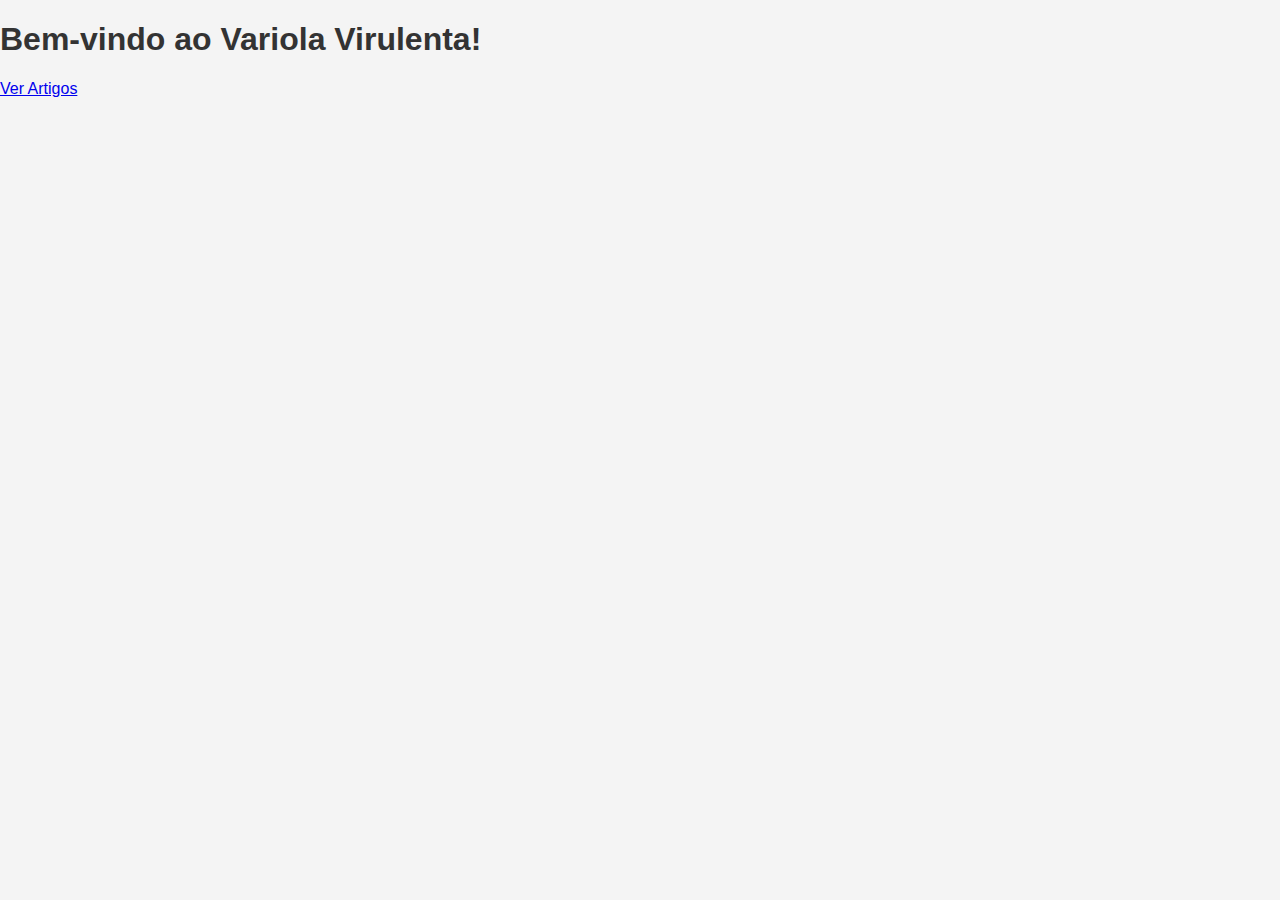
<file: frontend/public/index.html>
<!DOCTYPE html>
<html lang="pt-BR">
<head>
  <meta charset="UTF-8">
  <meta name="viewport" content="width=device-width, initial-scale=1.0">
  <title>Variola Virulenta</title>
  <link rel="stylesheet" href="../styles/admin.css">
</head>
<body>
  <h1>Bem-vindo ao Variola Virulenta!</h1>
  <a href="artigos.html">Ver Artigos</a>
</body>
</html>
</file>
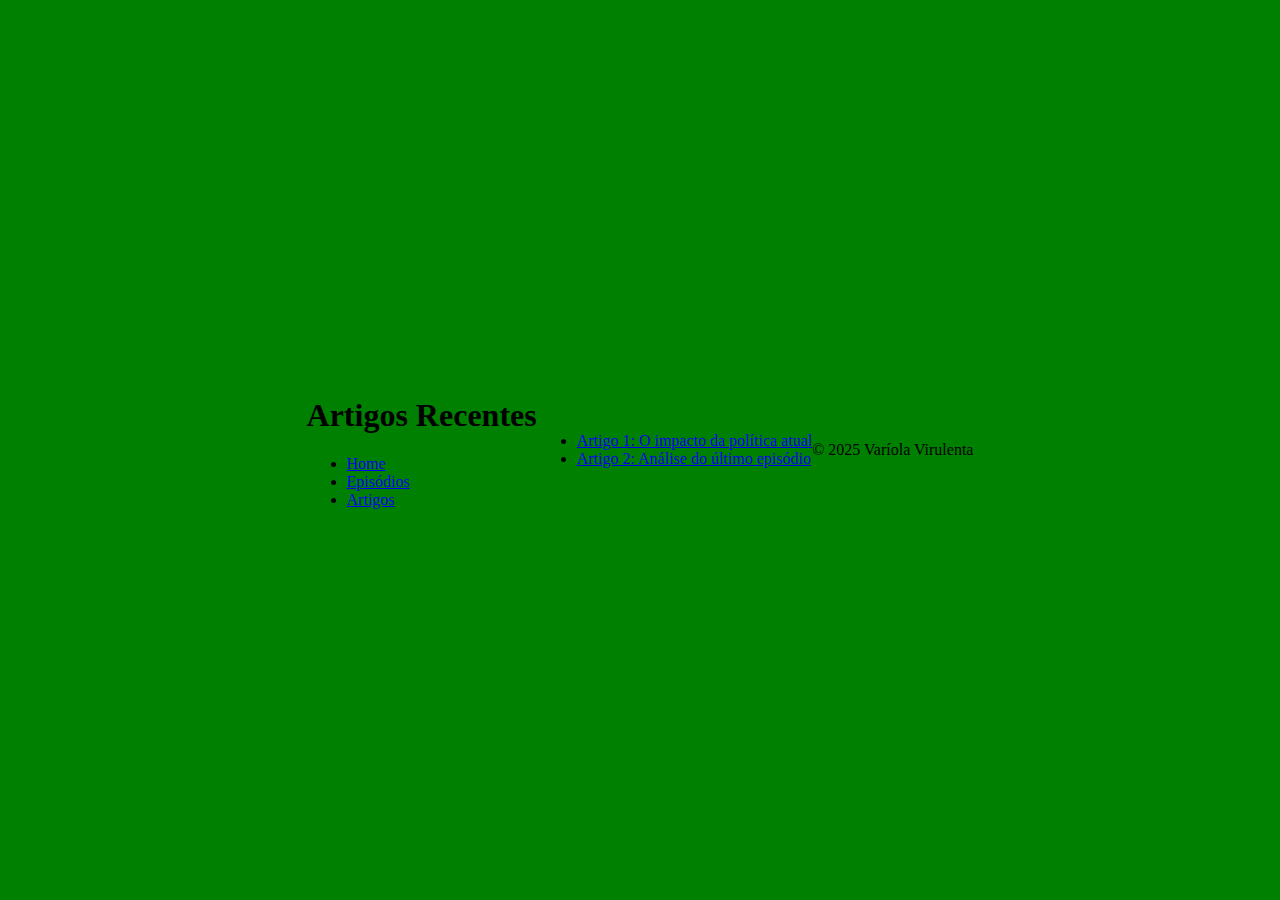
<file: public/artigos.html>
<!DOCTYPE html>
<html lang="pt-br">
<head>
    <meta charset="UTF-8">
    <meta name="viewport" content="width=device-width, initial-scale=1.0">
    <title>Artigos - Varíola Virulenta</title>
    <link rel="stylesheet" href="styles.css">
</head>
<body>
    <header>
        <h1>Artigos Recentes</h1>
        <nav>
            <ul>
                <li><a href="/home">Home</a></li>
                <li><a href="/episodios">Episódios</a></li>
                <li><a href="/artigos">Artigos</a></li>
            </ul>
        </nav>
    </header>
    <main>
        <ul>
            <li><a href="#">Artigo 1: O impacto da política atual</a></li>
            <li><a href="#">Artigo 2: Análise do último episódio</a></li>
        </ul>
    </main>
    <footer>
        <p>&copy; 2025 Varíola Virulenta</p>
    </footer>
</body>
</html>
</file>
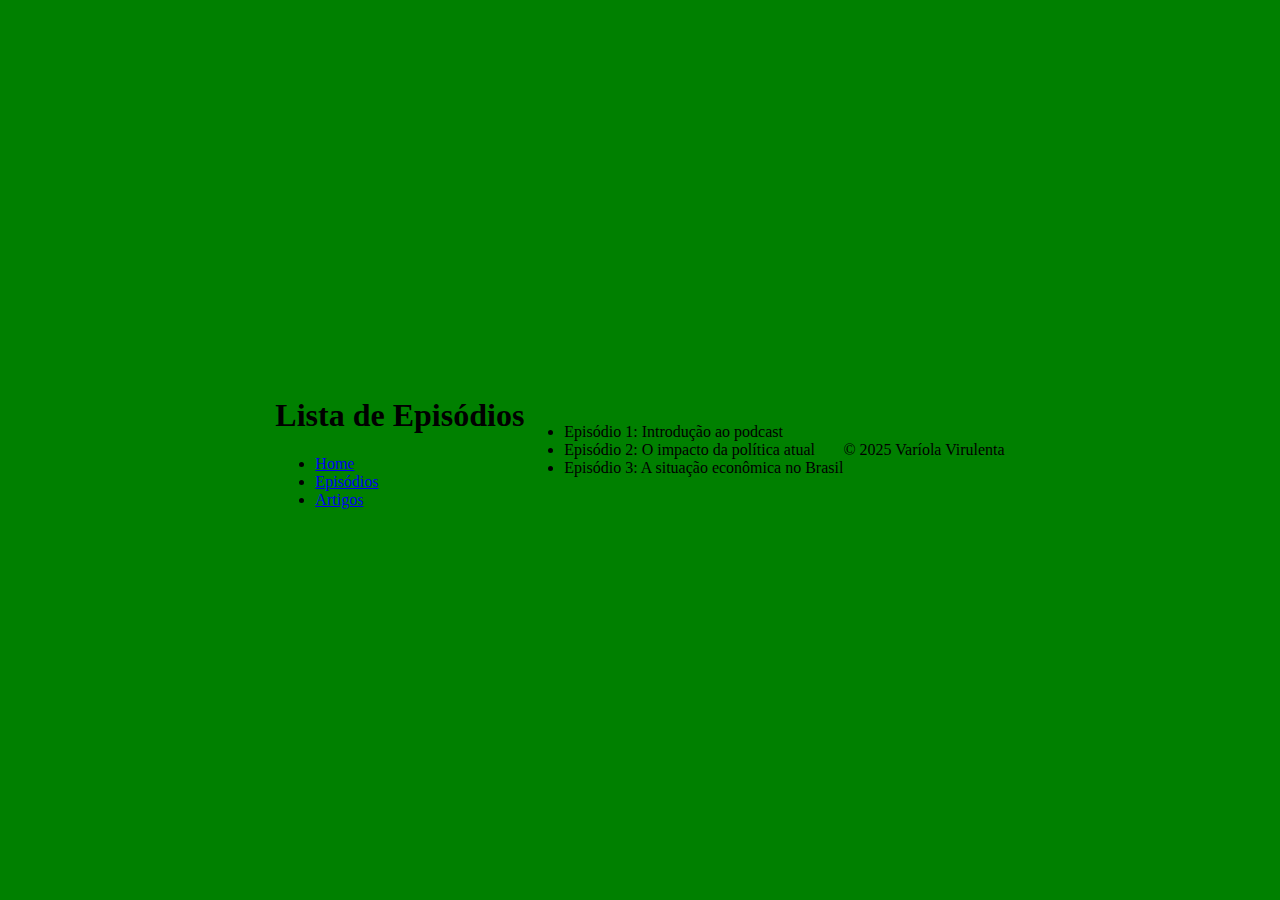
<file: public/episodios.html>
<!DOCTYPE html>
<html lang="pt-br">
<head>
    <meta charset="UTF-8">
    <meta name="viewport" content="width=device-width, initial-scale=1.0">
    <title>Episódios - Varíola Virulenta</title>
    <link rel="stylesheet" href="styles.css">
</head>
<body>
    <header>
        <h1>Lista de Episódios</h1>
        <nav>
            <ul>
                <li><a href="/home">Home</a></li>
                <li><a href="/episodios">Episódios</a></li>
                <li><a href="/artigos">Artigos</a></li>
            </ul>
        </nav>
    </header>
    <main>
        <ul>
            <li>Episódio 1: Introdução ao podcast</li>
            <li>Episódio 2: O impacto da política atual</li>
            <li>Episódio 3: A situação econômica no Brasil</li>
        </ul>
    </main>
    <footer>
        <p>&copy; 2025 Varíola Virulenta</p>
    </footer>
</body>
</html>
</file>
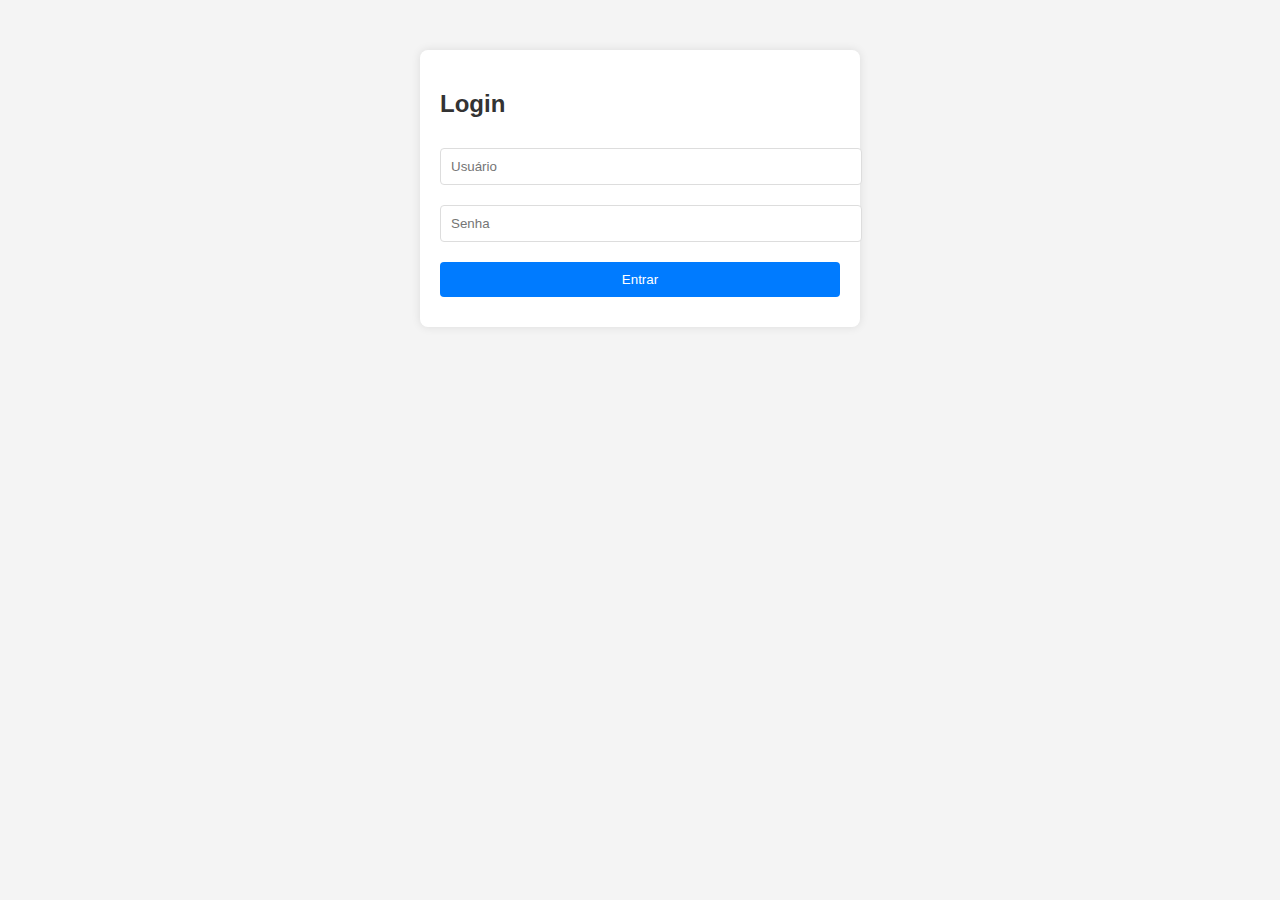
<file: frontend/admin/login.html>
<!DOCTYPE html>
<html lang="pt-BR">
<head>
  <meta charset="UTF-8">
  <meta name="viewport" content="width=device-width, initial-scale=1.0">
  <title>Login - Admin</title>
  <link rel="stylesheet" href="../styles/admin.css">
</head>
<body>
  <div class="login-container">
    <h2>Login</h2>
    <form id="loginForm">
      <input type="text" id="username" placeholder="Usuário" required>
      <input type="password" id="password" placeholder="Senha" required>
      <button type="submit">Entrar</button>
    </form>
  </div>

  <script>
    document.getElementById('loginForm').addEventListener('submit', async (e) => {
      e.preventDefault();
      const username = document.getElementById('username').value;
      const password = document.getElementById('password').value;

      const response = await fetch('/api/auth/login', {
        method: 'POST',
        headers: { 'Content-Type': 'application/json' },
        body: JSON.stringify({ username, password }),
      });

      const data = await response.json();
      if (response.ok) {
        localStorage.setItem('token', data.token);
        window.location.href = 'postar.html';
      } else {
        alert(data.message);
      }
    });
  </script>
</body>
</html>
</file>
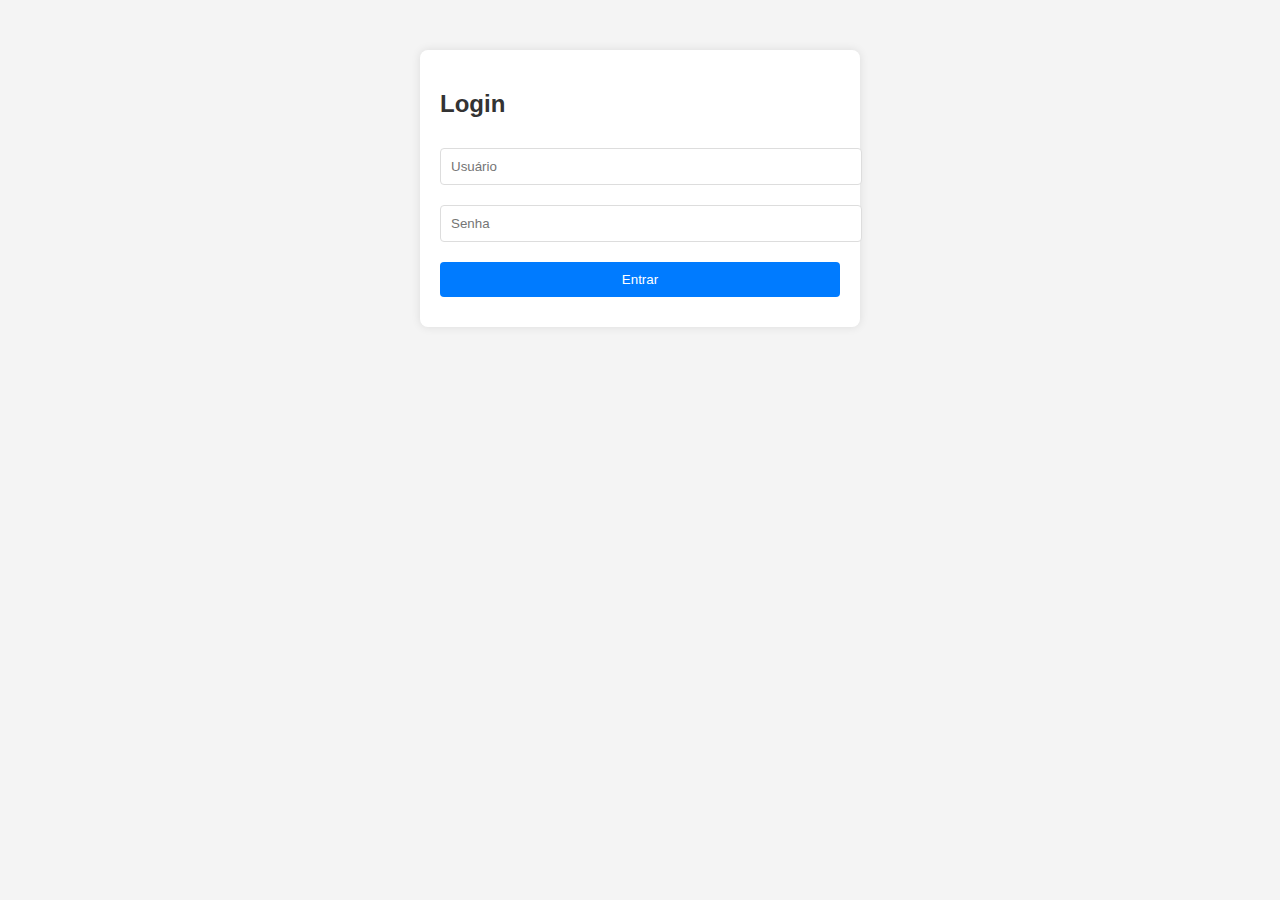
<file: frontend/admin/postar.html>
<!DOCTYPE html>
<html lang="pt-BR">
<head>
  <meta charset="UTF-8">
  <meta name="viewport" content="width=device-width, initial-scale=1.0">
  <title>Postar Artigo - Admin</title>
  <link rel="stylesheet" href="../styles/admin.css">
</head>
<body>
  <div class="post-container">
    <h2>Postar Artigo</h2>
    <form id="postForm">
      <input type="text" id="title" placeholder="Título" required>
      <input type="text" id="coverImage" placeholder="URL da Imagem de Capa" required>
      <textarea id="summary" placeholder="Resumo do Artigo" required></textarea>
      <textarea id="content" placeholder="Conteúdo Completo" required></textarea>
      <input type="text" id="author" placeholder="Autor" required>
      <button type="submit">Postar Artigo</button>
    </form>
  </div>

  <script>
    const token = localStorage.getItem('token');
    if (!token) window.location.href = 'login.html';

    document.getElementById('postForm').addEventListener('submit', async (e) => {
      e.preventDefault();
      const title = document.getElementById('title').value;
      const coverImage = document.getElementById('coverImage').value;
      const summary = document.getElementById('summary').value;
      const content = document.getElementById('content').value;
      const author = document.getElementById('author').value;

      const response = await fetch('/api/articles', {
        method: 'POST',
        headers: {
          'Content-Type': 'application/json',
          'Authorization': token,
        },
        body: JSON.stringify({ title, coverImage, summary, content, author }),
      });

      if (response.ok) {
        alert('Artigo postado com sucesso!');
        window.location.href = '../public/artigos.html';
      } else {
        alert('Erro ao postar artigo');
      }
    });
  </script>
</body>
</html>
</file>
<file: frontend/styles/admin.css>
body {
    font-family: Arial, sans-serif;
    margin: 0;
    padding: 0;
    background-color: #f4f4f4;
    color: #333;
  }
  
  .login-container, .post-container {
    max-width: 400px;
    margin: 50px auto;
    padding: 20px;
    background-color: #fff;
    border-radius: 8px;
    box-shadow: 0 0 10px rgba(0, 0, 0, 0.1);
  }
  
  input, textarea, button {
    width: 100%;
    padding: 10px;
    margin: 10px 0;
    border: 1px solid #ddd;
    border-radius: 4px;
  }
  
  button {
    background-color: #007bff;
    color: #fff;
    border: none;
    cursor: pointer;
  }
  
  button:hover {
    background-color: #0056b3;
  }
</file>
<file: public/styles.css>
body {
  margin: 0;
  padding: 0;
  background-color: green;
  display: flex;
  justify-content: center;
  align-items: center;
  height: 100vh;
}

.container {
  max-width: 600px;
  padding: 20px;
}

img {
  max-width: 100%;
  height: auto;
  border-radius: 10px;
}
</file>
